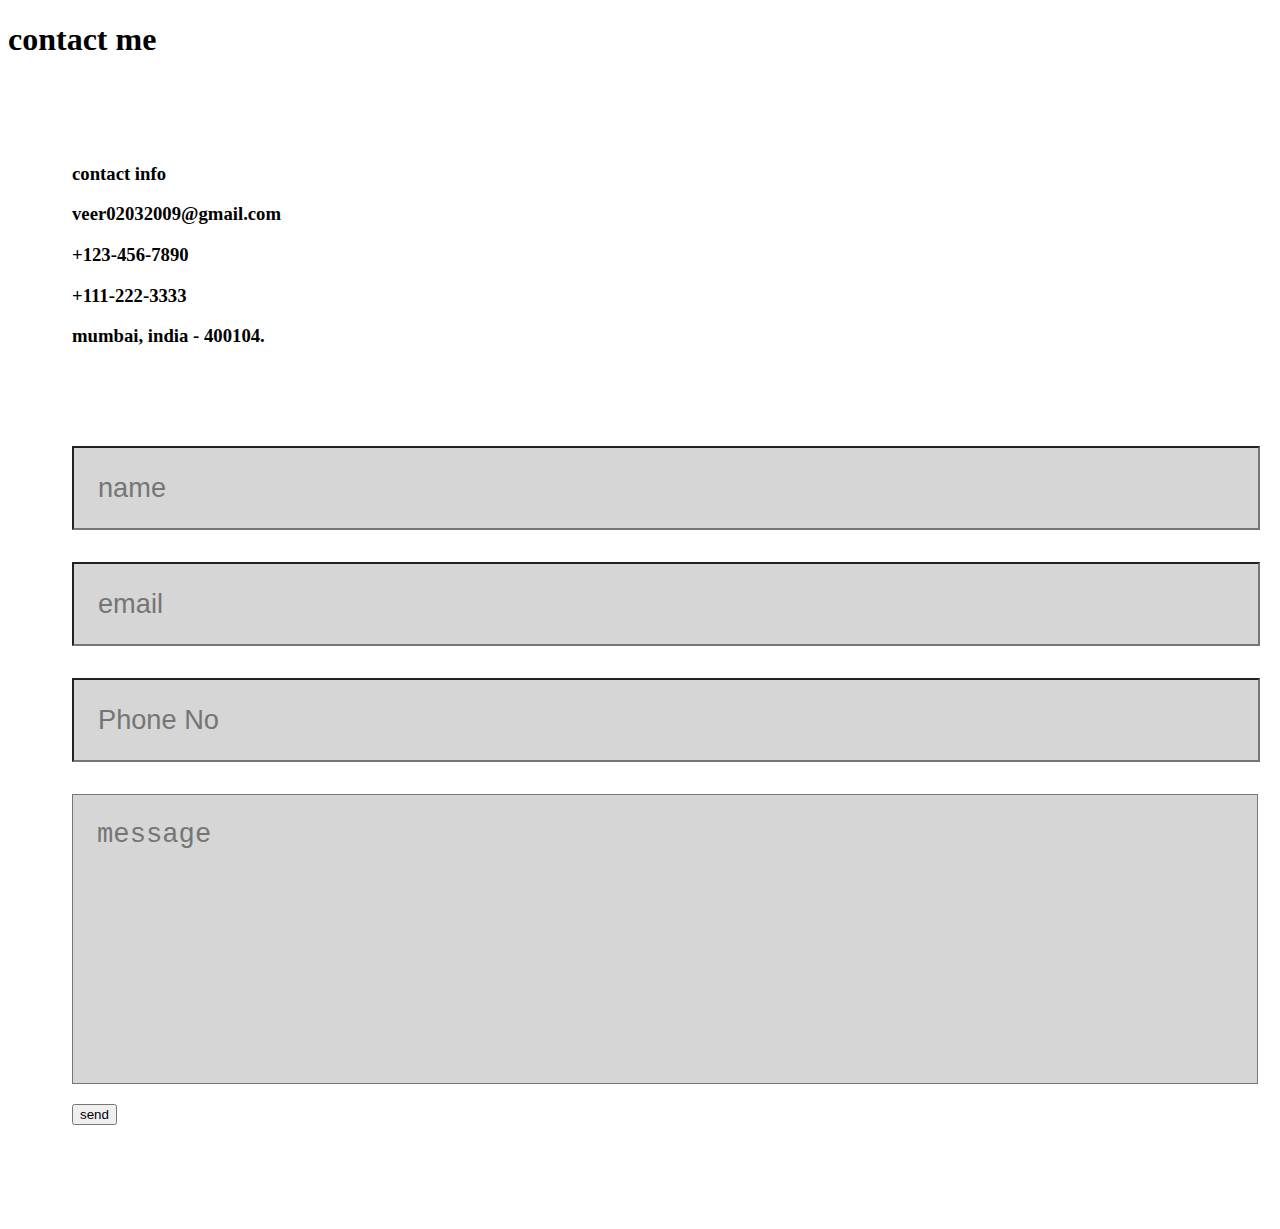
<file: index2.html>
<!DOCTYPE html>
<html lang="en">

<head>
    <meta charset="UTF-8">
    <meta http-equiv="X-UA-Compatible" content="IE=edge">
    <meta name="viewport" content="width=device-width, initial-scale=1.0">
    <title>Document</title>
    <style>
        .contact .row {
            display: flex;
            align-items: center;
            justify-content: center;
            flex-wrap: wrap;
        }

        .contact .row .content {
            flex: 1 1 30rem;
            padding: 4rem;
            padding-bottom: 0;
        }

        .contact .row form {
            flex: 1 1 45rem;
            padding: 2rem;
            margin: 2rem;
            margin-bottom: 4rem;
        }

        .contact .row form .box {
            padding: 1.5rem;
            margin: 1rem 0;
            background: #3333;
            color: #fff;
            text-transform: none;
            font-size: 1.7rem;
            width: 100%;
        }

        .contact .row form .message {
            height: 15rem;
            resize: none;
        }
    </style>
</head>

<body>
    <section class="contact" id="contact">

        <h1 class="heading"> <span>contact</span> me </h1>

        <div class="row">

            <div class="content">

                <h3 class="title">contact info</h3>

                <div class="info">
                    <h3> <i class="fas fa-envelope"></i> veer02032009@gmail.com </h3>
                    <h3> <i class="fas fa-phone"></i> +123-456-7890 </h3>
                    <h3> <i class="fas fa-phone"></i> +111-222-3333 </h3>
                    <h3> <i class="fas fa-map-marker-alt"></i> mumbai, india - 400104. </h3>
                </div>
            </div>
            <form onsubmit="sendEmail(); reset(); return false;">

                <input  type="text" id="name" placeholder="name" class="box">
                <input type="email" id="email" placeholder="email" class="box">
                <input type="text" id="Phone No" placeholder="Phone No" class="box">
                <textarea name="" id="msg" cols="30" rows="10" class="box message" placeholder="message"></textarea>
                <button onclick="sendEmail()" class="btn">send <i class="fas fa-paper-plane"></i></button>
            </form>

        </div>
    </section>

    <script src="https://cdnjs.cloudflare.com/ajax/libs/jquery/3.6.0/jquery.min.js"></script>
    <script src="index.js">

    </script>
    <script src="https://smtpjs.com/v3/smtp.js"></script>
    <script>
        function sendEmail() {

            var emailBody="Hi Veer <br> My Name"
            Email.send({
                Host: "smtp.elasticemail.com",
                Username: "itexperrt@support.com",
                Password: "EB3F6865F595BD9ABDF46ED2066278ECE37A",
                To: 'veer02032009@gmail.com',
                From: document.getElementById("email").value,
                Subject: "New contact",
                Body: "Name" + document.getElementById("name").value
                    + "<br> Email:" + document.getElementById("email").value
                    + "<br> Phone No:" + document.getElementById("Phone No").value
                    + "<br> Message:" + document.getElementById("msg").value

                    // Body:"Name " + document.getElementById("name").value +
                    // "<br> Message:" + document.getElementById("msg").value
                    
            }).then(
                message => alert(" Message sent Succesfuly")
            )

        }
    </script>
</body>

</html>
</file>
